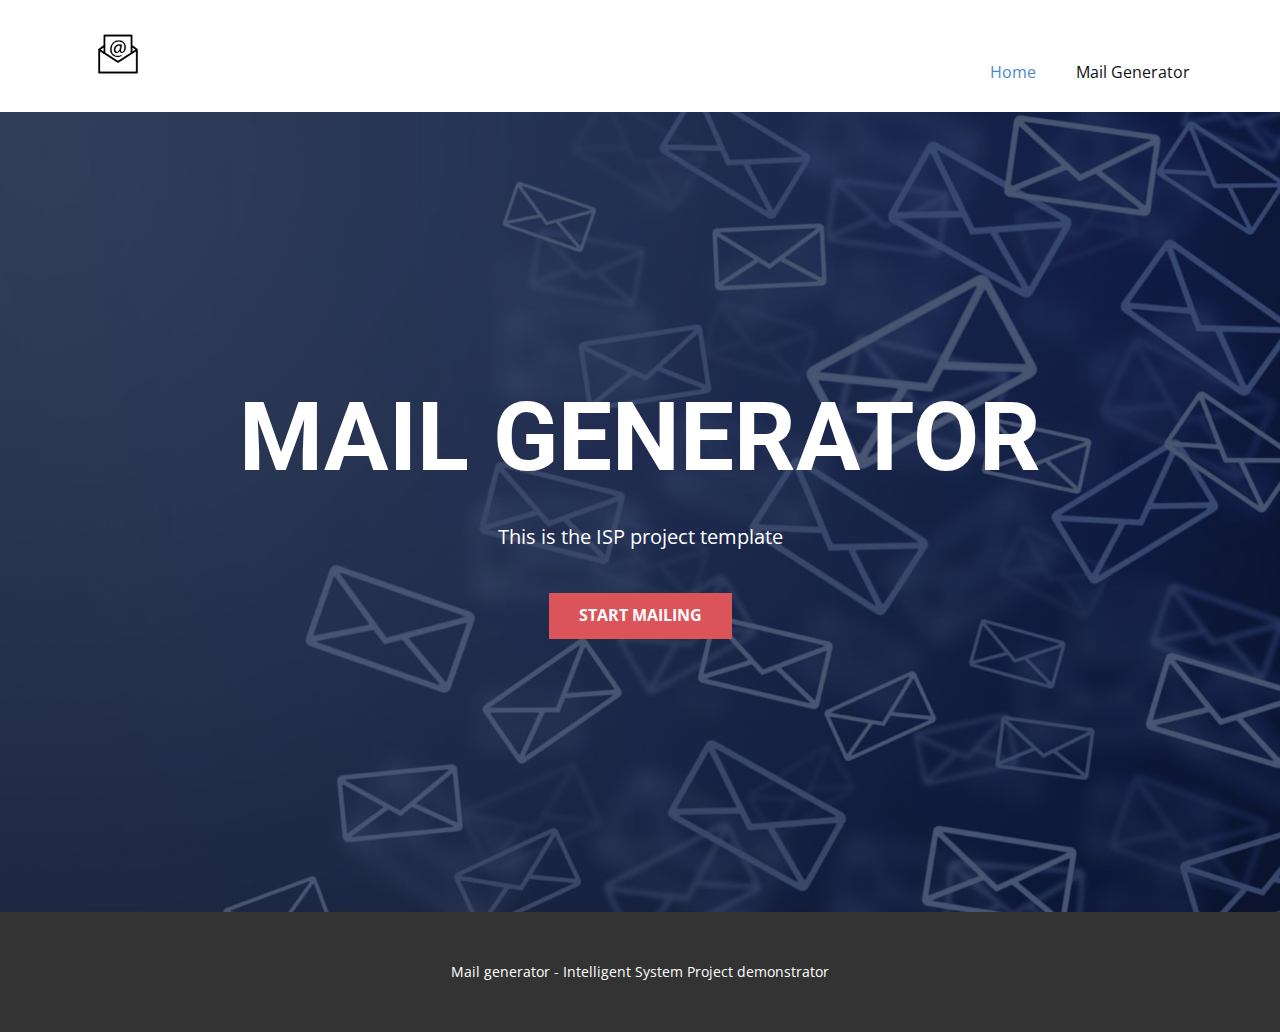
<file: production/web/index.html>
<!DOCTYPE html>
<html style="font-size: 16px;">
  <head>
    <meta name="viewport" content="width=device-width, initial-scale=1.0">
    <meta charset="utf-8">
    <meta name="keywords" content="MAIL GENERATOR">
    <meta name="description" content="">
    <meta name="page_type" content="np-template-header-footer-from-plugin">
    <title>Home</title>
    <link rel="stylesheet" href="nicepage.css" media="screen">
<link rel="stylesheet" href="Home.css" media="screen">
    <script class="u-script" type="text/javascript" src="jquery-1.9.1.min.js" defer=""></script>
    <script class="u-script" type="text/javascript" src="nicepage.js" defer=""></script>
    <meta name="generator" content="Nicepage 4.2.24, nicepage.com">
    <link id="u-theme-google-font" rel="stylesheet" href="https://fonts.googleapis.com/css?family=Roboto:100,100i,300,300i,400,400i,500,500i,700,700i,900,900i|Open+Sans:300,300i,400,400i,600,600i,700,700i,800,800i">
    
    
    <script type="application/ld+json">{
		"@context": "http://schema.org",
		"@type": "Organization",
		"name": "",
		"logo": "images/Mail-icon-by-ahlangraphic-11-580x386.jpg"
}</script>
    <meta name="theme-color" content="#478ac9">
    <meta property="og:title" content="Home">
    <meta property="og:type" content="website">
  </head>
  <body data-home-page="https://website1238741.nicepage.io/Home.html?version=43618a9c-91cf-4799-bd36-8222c1de0b20" data-home-page-title="Home" class="u-body"><header class="u-clearfix u-header u-header" id="sec-dc2f"><div class="u-clearfix u-sheet u-valign-middle u-sheet-1">
        <a href="" class="u-image u-logo u-image-1" data-image-width="580" data-image-height="386">
          <img src="images/Mail-icon-by-ahlangraphic-11-580x386.jpg" class="u-logo-image u-logo-image-1">
        </a>
        <nav class="u-menu u-menu-dropdown u-offcanvas u-menu-1">
          <div class="menu-collapse" style="font-size: 1rem; letter-spacing: 0px;">
            <a class="u-button-style u-custom-left-right-menu-spacing u-custom-padding-bottom u-custom-top-bottom-menu-spacing u-nav-link u-text-active-palette-1-base u-text-hover-palette-2-base" href="#">
              <svg viewBox="0 0 24 24"><use xlink:href="#menu-hamburger"></use></svg>
              <svg version="1.1" xmlns="http://www.w3.org/2000/svg" xmlns:xlink="http://www.w3.org/1999/xlink"><defs><symbol id="menu-hamburger" viewBox="0 0 16 16" style="width: 16px; height: 16px;"><rect y="1" width="16" height="2"></rect><rect y="7" width="16" height="2"></rect><rect y="13" width="16" height="2"></rect>
</symbol>
</defs></svg>
            </a>
          </div>
          <div class="u-custom-menu u-nav-container">
            <ul class="u-nav u-unstyled u-nav-1"><li class="u-nav-item"><a class="u-button-style u-nav-link u-text-active-palette-1-base u-text-hover-palette-2-base" href="Home.html" style="padding: 10px 20px;">Home</a>
</li><li class="u-nav-item"><a class="u-button-style u-nav-link u-text-active-palette-1-base u-text-hover-palette-2-base" href="Mail-Generator.html" style="padding: 10px 20px;">Mail Generator</a>
</li></ul>
          </div>
          <div class="u-custom-menu u-nav-container-collapse">
            <div class="u-black u-container-style u-inner-container-layout u-opacity u-opacity-95 u-sidenav">
              <div class="u-inner-container-layout u-sidenav-overflow">
                <div class="u-menu-close"></div>
                <ul class="u-align-center u-nav u-popupmenu-items u-unstyled u-nav-2"><li class="u-nav-item"><a class="u-button-style u-nav-link" href="Home.html" style="padding: 10px 20px;">Home</a>
</li><li class="u-nav-item"><a class="u-button-style u-nav-link" href="Mail-Generator.html" style="padding: 10px 20px;">Mail Generator</a>
</li></ul>
              </div>
            </div>
            <div class="u-black u-menu-overlay u-opacity u-opacity-70"></div>
          </div>
        </nav>
      </div></header>
    <section class="u-align-center u-clearfix u-image u-shading u-section-1" src="" data-image-width="1680" data-image-height="1080" id="sec-f38b">
      <div class="u-clearfix u-sheet u-valign-middle u-sheet-1">
        <h1 class="u-text u-text-default u-title u-text-1">MAIL GENERATOR</h1>
        <p class="u-large-text u-text u-text-default u-text-variant u-text-2">This is the ISP project template</p>
        <a href="Mail-Generator.html" data-page-id="1238758" class="u-btn u-button-style u-palette-2-base u-btn-1">START MAILING</a>
      </div>
    </section>
    
    
    <footer class="u-align-center u-clearfix u-footer u-grey-80 u-footer" id="sec-08a6"><div class="u-clearfix u-sheet u-sheet-1">
        <p class="u-small-text u-text u-text-variant u-text-1">Mail generator - Intelligent System Project demonstrator</p>
      </div></footer>
  </body>
</html>
</file>
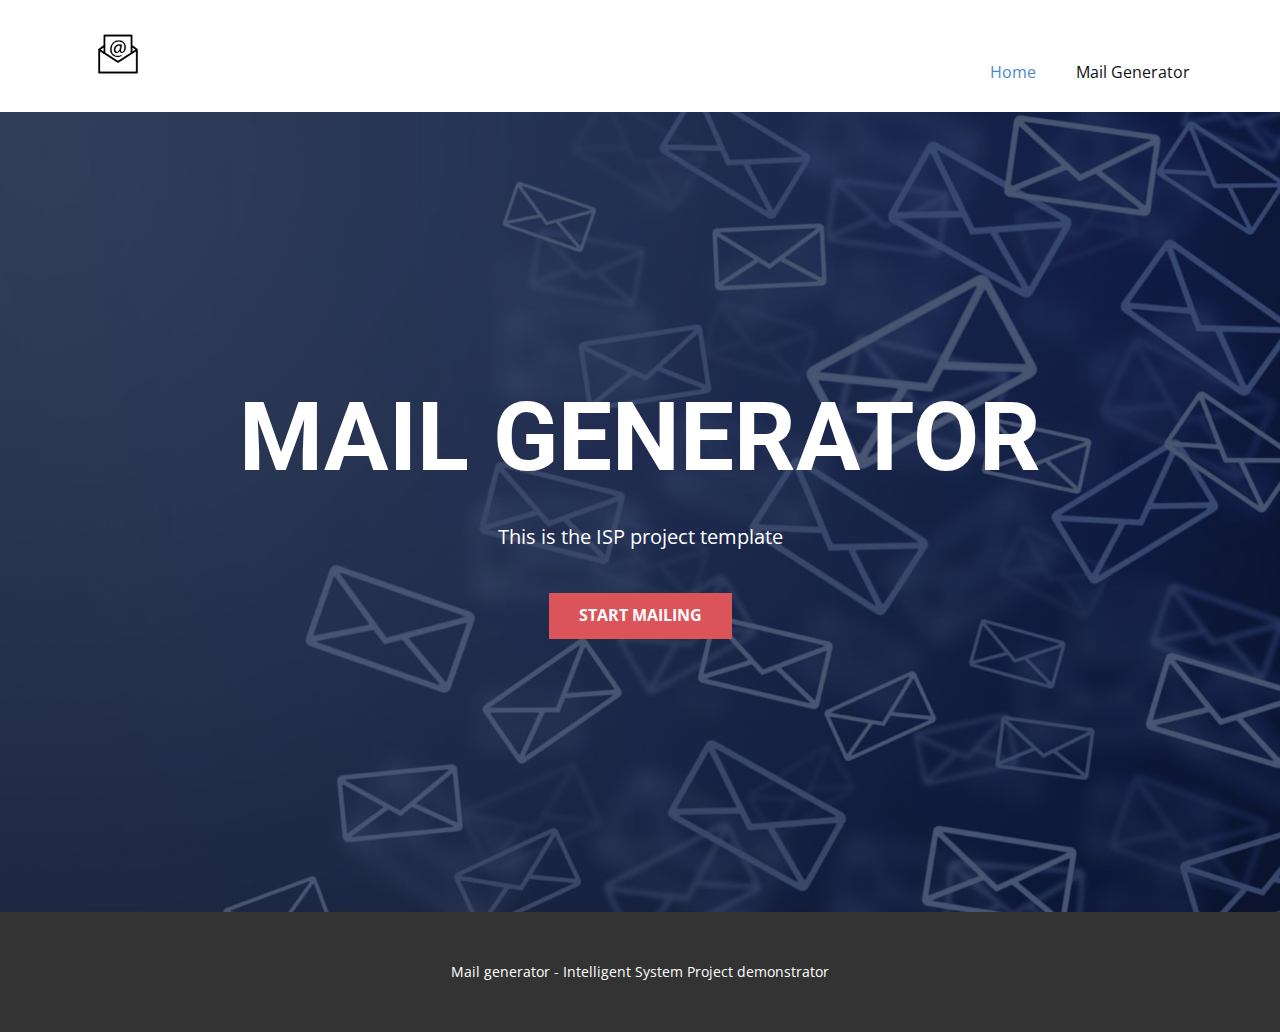
<file: production/web/Home.html>
<!DOCTYPE html>
<html style="font-size: 16px;">
  <head>
    <meta name="viewport" content="width=device-width, initial-scale=1.0">
    <meta charset="utf-8">
    <meta name="keywords" content="MAIL GENERATOR">
    <meta name="description" content="">
    <meta name="page_type" content="np-template-header-footer-from-plugin">
    <title>Home</title>
    <link rel="stylesheet" href="nicepage.css" media="screen">
<link rel="stylesheet" href="Home.css" media="screen">
    <script class="u-script" type="text/javascript" src="jquery-1.9.1.min.js" defer=""></script>
    <script class="u-script" type="text/javascript" src="nicepage.js" defer=""></script>
    <meta name="generator" content="Nicepage 4.2.24, nicepage.com">
    <link id="u-theme-google-font" rel="stylesheet" href="https://fonts.googleapis.com/css?family=Roboto:100,100i,300,300i,400,400i,500,500i,700,700i,900,900i|Open+Sans:300,300i,400,400i,600,600i,700,700i,800,800i">
    
    
    <script type="application/ld+json">{
		"@context": "http://schema.org",
		"@type": "Organization",
		"name": "",
		"logo": "images/Mail-icon-by-ahlangraphic-11-580x386.jpg"
}</script>
    <meta name="theme-color" content="#478ac9">
    <meta property="og:title" content="Home">
    <meta property="og:type" content="website">
  </head>
  <body class="u-body"><header class="u-clearfix u-header u-header" id="sec-dc2f"><div class="u-clearfix u-sheet u-valign-middle u-sheet-1">
        <a href="" class="u-image u-logo u-image-1" data-image-width="580" data-image-height="386">
          <img src="images/Mail-icon-by-ahlangraphic-11-580x386.jpg" class="u-logo-image u-logo-image-1">
        </a>
        <nav class="u-menu u-menu-dropdown u-offcanvas u-menu-1">
          <div class="menu-collapse" style="font-size: 1rem; letter-spacing: 0px;">
            <a class="u-button-style u-custom-left-right-menu-spacing u-custom-padding-bottom u-custom-top-bottom-menu-spacing u-nav-link u-text-active-palette-1-base u-text-hover-palette-2-base" href="#">
              <svg viewBox="0 0 24 24"><use xlink:href="#menu-hamburger"></use></svg>
              <svg version="1.1" xmlns="http://www.w3.org/2000/svg" xmlns:xlink="http://www.w3.org/1999/xlink"><defs><symbol id="menu-hamburger" viewBox="0 0 16 16" style="width: 16px; height: 16px;"><rect y="1" width="16" height="2"></rect><rect y="7" width="16" height="2"></rect><rect y="13" width="16" height="2"></rect>
</symbol>
</defs></svg>
            </a>
          </div>
          <div class="u-custom-menu u-nav-container">
            <ul class="u-nav u-unstyled u-nav-1"><li class="u-nav-item"><a class="u-button-style u-nav-link u-text-active-palette-1-base u-text-hover-palette-2-base" href="Home.html" style="padding: 10px 20px;">Home</a>
</li><li class="u-nav-item"><a class="u-button-style u-nav-link u-text-active-palette-1-base u-text-hover-palette-2-base" href="Mail-Generator.html" style="padding: 10px 20px;">Mail Generator</a>
</li></ul>
          </div>
          <div class="u-custom-menu u-nav-container-collapse">
            <div class="u-black u-container-style u-inner-container-layout u-opacity u-opacity-95 u-sidenav">
              <div class="u-inner-container-layout u-sidenav-overflow">
                <div class="u-menu-close"></div>
                <ul class="u-align-center u-nav u-popupmenu-items u-unstyled u-nav-2"><li class="u-nav-item"><a class="u-button-style u-nav-link" href="Home.html" style="padding: 10px 20px;">Home</a>
</li><li class="u-nav-item"><a class="u-button-style u-nav-link" href="Mail-Generator.html" style="padding: 10px 20px;">Mail Generator</a>
</li></ul>
              </div>
            </div>
            <div class="u-black u-menu-overlay u-opacity u-opacity-70"></div>
          </div>
        </nav>
      </div></header>
    <section class="u-align-center u-clearfix u-image u-shading u-section-1" src="" data-image-width="1680" data-image-height="1080" id="sec-f38b">
      <div class="u-clearfix u-sheet u-valign-middle u-sheet-1">
        <h1 class="u-text u-text-default u-title u-text-1">MAIL GENERATOR</h1>
        <p class="u-large-text u-text u-text-default u-text-variant u-text-2">This is the ISP project template</p>
        <a href="Mail-Generator.html" data-page-id="1238758" class="u-btn u-button-style u-palette-2-base u-btn-1">START MAILING</a>
      </div>
    </section>
    
    
    <footer class="u-align-center u-clearfix u-footer u-grey-80 u-footer" id="sec-08a6"><div class="u-clearfix u-sheet u-sheet-1">
        <p class="u-small-text u-text u-text-variant u-text-1">Mail generator - Intelligent System Project demonstrator</p>
      </div></footer>
  </body>
</html>
</file>
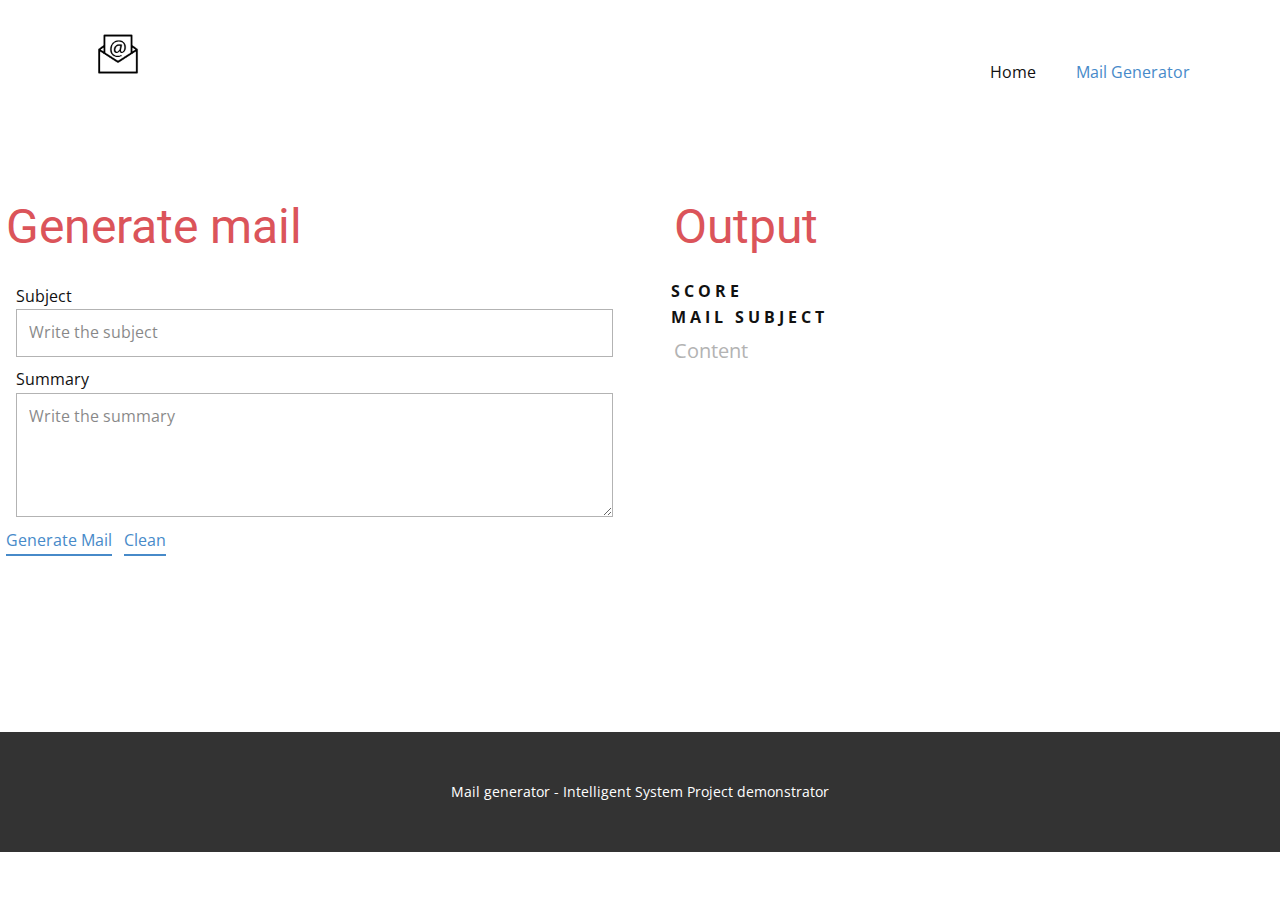
<file: production/web/Mail-Generator.html>
<!DOCTYPE html>
<html style="font-size: 16px;">
  <head>
    <meta name="viewport" content="width=device-width, initial-scale=1.0">
    <meta charset="utf-8">
    <meta name="keywords" content="Generate mail, Output">
    <meta name="description" content="">
    <meta name="page_type" content="np-template-header-footer-from-plugin">
    <title>Mail Generator</title>
    <link rel="stylesheet" href="nicepage.css" media="screen">
<link rel="stylesheet" href="Mail-Generator.css" media="screen">
    <script class="u-script" type="text/javascript" src="jquery-1.9.1.min.js" defer=""></script>
    <script class="u-script" type="text/javascript" src="nicepage.js" defer=""></script>
    <meta name="generator" content="Nicepage 4.2.24, nicepage.com">
    <link id="u-theme-google-font" rel="stylesheet" href="https://fonts.googleapis.com/css?family=Roboto:100,100i,300,300i,400,400i,500,500i,700,700i,900,900i|Open+Sans:300,300i,400,400i,600,600i,700,700i,800,800i">
    <script class="u-script" type="text/javascript" src="send.js" defer=""></script>
    
    <script type="application/ld+json">{
		"@context": "http://schema.org",
		"@type": "Organization",
		"name": "",
		"logo": "images/Mail-icon-by-ahlangraphic-11-580x386.jpg"
}</script>
    <meta name="theme-color" content="#478ac9">
    <meta property="og:title" content="Mail Generator">
    <meta property="og:type" content="website">
  </head>
  <body class="u-body"><header class="u-clearfix u-header u-header" id="sec-dc2f"><div class="u-clearfix u-sheet u-valign-middle u-sheet-1">
        <a href="" class="u-image u-logo u-image-1" data-image-width="580" data-image-height="386">
          <img src="images/Mail-icon-by-ahlangraphic-11-580x386.jpg" class="u-logo-image u-logo-image-1">
        </a>
        <nav class="u-menu u-menu-dropdown u-offcanvas u-menu-1">
          <div class="menu-collapse" style="font-size: 1rem; letter-spacing: 0px;">
            <a class="u-button-style u-custom-left-right-menu-spacing u-custom-padding-bottom u-custom-top-bottom-menu-spacing u-nav-link u-text-active-palette-1-base u-text-hover-palette-2-base" href="#">
              <svg viewBox="0 0 24 24"><use xlink:href="#menu-hamburger"></use></svg>
              <svg version="1.1" xmlns="http://www.w3.org/2000/svg" xmlns:xlink="http://www.w3.org/1999/xlink"><defs><symbol id="menu-hamburger" viewBox="0 0 16 16" style="width: 16px; height: 16px;"><rect y="1" width="16" height="2"></rect><rect y="7" width="16" height="2"></rect><rect y="13" width="16" height="2"></rect>
</symbol>
</defs></svg>
            </a>
          </div>
          <div class="u-custom-menu u-nav-container">
            <ul class="u-nav u-unstyled u-nav-1"><li class="u-nav-item"><a class="u-button-style u-nav-link u-text-active-palette-1-base u-text-hover-palette-2-base" href="Home.html" style="padding: 10px 20px;">Home</a>
</li><li class="u-nav-item"><a class="u-button-style u-nav-link u-text-active-palette-1-base u-text-hover-palette-2-base" href="Mail-Generator.html" style="padding: 10px 20px;">Mail Generator</a>
</li></ul>
          </div>
          <div class="u-custom-menu u-nav-container-collapse">
            <div class="u-black u-container-style u-inner-container-layout u-opacity u-opacity-95 u-sidenav">
              <div class="u-inner-container-layout u-sidenav-overflow">
                <div class="u-menu-close"></div>
                <ul class="u-align-center u-nav u-popupmenu-items u-unstyled u-nav-2"><li class="u-nav-item"><a class="u-button-style u-nav-link" href="Home.html" style="padding: 10px 20px;">Home</a>
</li><li class="u-nav-item"><a class="u-button-style u-nav-link" href="Mail-Generator.html" style="padding: 10px 20px;">Mail Generator</a>
</li></ul>
              </div>
            </div>
            <div class="u-black u-menu-overlay u-opacity u-opacity-70"></div>
          </div>
        </nav>
      </div></header>
    <section class="u-clearfix u-section-1" id="sec-f2c7">
      <div class="u-clearfix u-layout-wrap u-layout-wrap-1">
        <div class="u-layout">
          <div class="u-layout-row">
            <div class="u-container-style u-layout-cell u-size-30 u-layout-cell-1">
              <div class="u-container-layout u-container-layout-1">
                <h1 class="u-text u-text-default u-text-palette-2-base u-text-1">Generate mail</h1>
                <div class="u-form u-form-1">
                  <form action="" method="POST" class="u-clearfix u-form-spacing-10 u-form-vertical u-inner-form" source="email" name="mail_form" id="mail_form" style="padding: 10px;" onreset="reset_act()">
                    <div class="u-form-group u-form-name">
                      <label for="name-6ba4" class="u-label">Subject</label>
                      <input type="text" placeholder="Write the subject" id="subject" name="subject" class="u-border-1 u-border-grey-30 u-input u-input-rectangle u-white" required="">
                    </div>
                    <div class="u-form-group u-form-message">
                      <label for="message-6ba4" class="u-label">Summary</label>
                      <textarea placeholder="Write the summary" rows="4" cols="50" id="summary" name="summary" class="u-border-1 u-border-grey-30 u-input u-input-rectangle u-white" required=""></textarea>
                    </div>
                    <!--
                    <a class="u-border-2 u-border-active-palette-2-dark-1 u-border-hover-palette-2-base u-border-palette-1-base u-btn u-btn-submit u-button-style u-none u-text-hover-palette-2-base u-text-palette-1-base u-btn-1">Generate Mail</a>
                    <input type="submit" value="generator" class="u-form-control-hidden" name="generator">
                    -->
                    
                    <input type="submit" value="Generate Mail" class="u-border-2 u-border-active-palette-2-dark-1 u-border-hover-palette-2-base u-border-palette-1-base u-btn u-btn-submit u-button-style u-none u-text-hover-palette-2-base u-text-palette-1-base u-btn-1" name="generator">
                    &nbsp;
                    &nbsp;
                    <input type="reset" value="Clean" class="u-border-2 u-border-active-palette-2-dark-1 u-border-hover-palette-2-base u-border-palette-1-base u-btn u-btn-submit u-button-style u-none u-text-hover-palette-2-base u-text-palette-1-base u-btn-1" name="reset">
                  </form>
                </div>
                <!--
                <div>

                  &nbsp;
                  <a class="u-border-2 u-border-active-palette-2-dark-1 u-border-hover-palette-2-base u-border-palette-1-base u-btn u-btn-submit u-button-style u-none u-text-hover-palette-2-base u-text-palette-1-base u-btn-1">Clear</a>
                  <input type="button" value="clear" class="u-form-control-hidden" name="clear">
                  
                </div>
                -->
                <!-- <input type="button" name="clear" class="u-active-none u-border-2 u-border-active-palette-2-dark-1 u-border-hover-palette-2-base u-border-palette-2-base u-btn u-button-style u-hover-none u-none u-text-hover-palette-2-base u-text-palette-2-base u-btn-2">Clear</input> -->
              </div>
            </div>
            <div class="u-container-style u-layout-cell u-size-30 u-layout-cell-2">
              <div class="u-container-layout u-container-layout-2">
                <h1 class="u-text u-text-default u-text-palette-2-base u-text-2">Output</h1><br>
                <output name="out_score" id="out_score" class="u-align-center u-text u-text-3">Score</output><br>
                <output name="out_title" id="out_title" class="u-align-center u-text u-text-3">Mail subject</output><br>
                <output name="out_content" id="out_content"  class="u-align-justify u-text u-text-grey-30 u-text-4">Content</output><br>
              </div>
            </div>
          </div>
        </div>
      </div>
    </section>

    <footer class="u-align-center u-clearfix u-footer u-grey-80 u-footer" id="sec-08a6"><div class="u-clearfix u-sheet u-sheet-1">
        <p class="u-small-text u-text u-text-variant u-text-1">Mail generator - Intelligent System Project demonstrator</p>
      </div></footer>
  </body>
</html>
</file>
